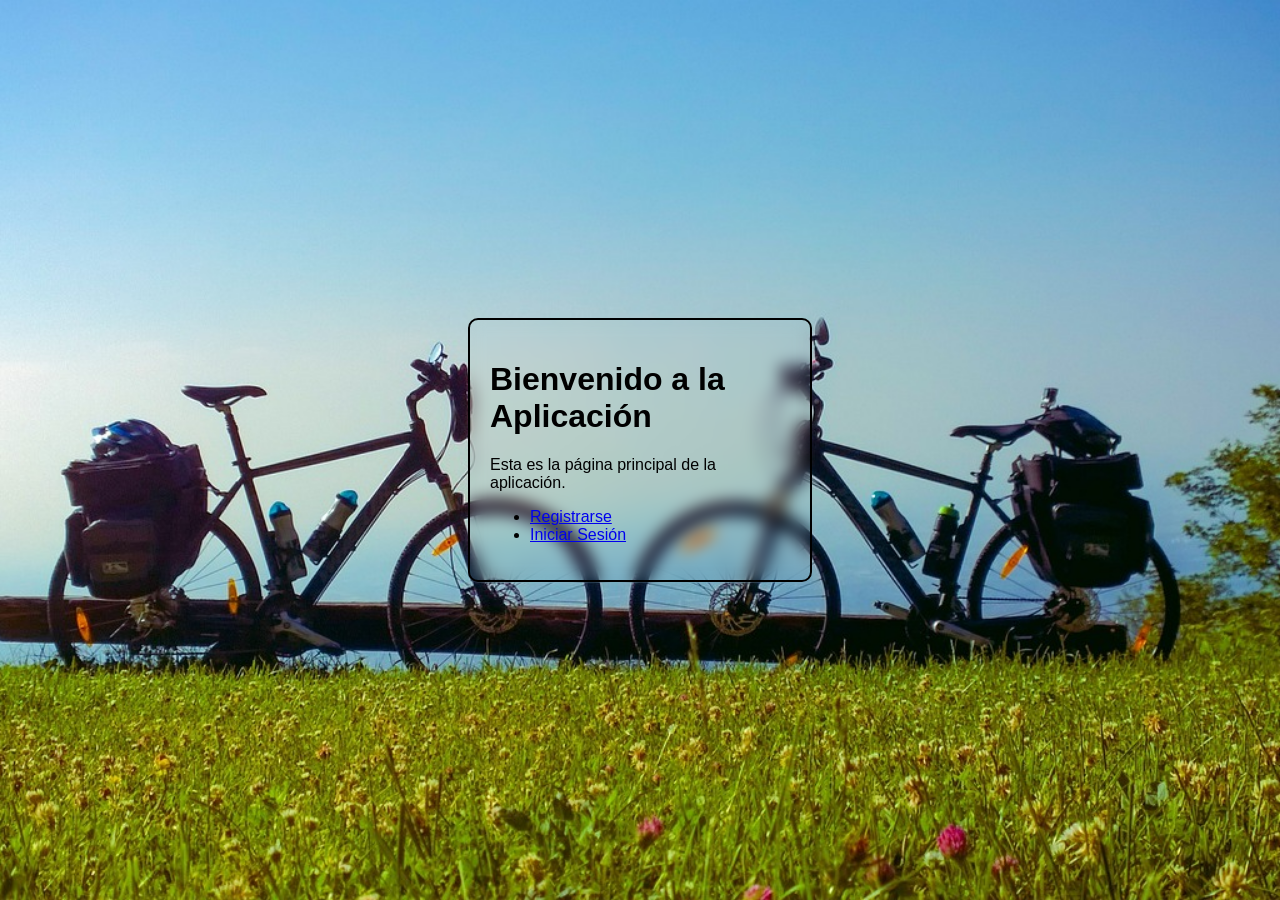
<file: templates/index.html>
<!DOCTYPE html>
<html lang="es">

<head>
    <meta charset="UTF-8">
    <meta name="viewport" content="width=device-width, initial-scale=1.0">
    <title>Página de Inicio</title>
    <link rel="stylesheet" href="/static/styles/style.css">
</head>

<body>
    <div class="container">
        <h1>Bienvenido a la Aplicación</h1>
        
        <p>Esta es la página principal de la aplicación.</p>
        <nav>
            <ul>
                <li><a href="/registro">Registrarse</a></li>
                <li><a href="/login">Iniciar Sesión</a></li>
            </ul>
        </nav>
    </div>
</body>

</html>
</file>
<file: static/styles/style.css>
body {
    font-family: Arial, sans-serif;
    background-color: #f0f8ff;
    display: flex;
    justify-content: center;
    align-items: center;
    height: 100vh;
    margin: 0;
    background-image: url(paisaje.jpg);
    background-size: cover;
    background-position: center;
    background-repeat: no-repeat;

}

.container {
    background-color: #f4f5f700;
    padding: 20px;
    border-radius: 10px;
    width: 300px;
    box-shadow: 0px 2px 5px rgba(233, 221, 221, 0.062);
    border: 2px solid black;

    /* Fondo ligeramente transparente */
    backdrop-filter: blur(8px);
    /* Efecto de desenfoque */
}

h2 {
    text-align: center;
    color: #000408;
}

.input-group {
    margin-bottom: 10px;
}

label {
    color: #000000;
}

input {
    /*width: 100%;*/
    padding: 5px;
    margin-top: 5px;
    border: 0.1px solid #ccc;
    border-radius: 5px;
    font-size: 10px;
    color: rgb(8, 1, 1);
    display: block;

    text-align: center;
    margin: 15px;


    font-size: 20px;
}

input:focus {
    border-color: #1e90ff;
}

button {
    width: 80%;
    font-size: 20px;
    display: block;
    background-color: rgb(153, 168, 235);
    border-radius: 20px;
    border: none;
    margin: 20px;


}

button:hover {
    background-color: #34d163;
}

small {
    color: rgb(15, 1, 1);
    display: none;
}

.error input {
    border-color: red;
}
</file>
